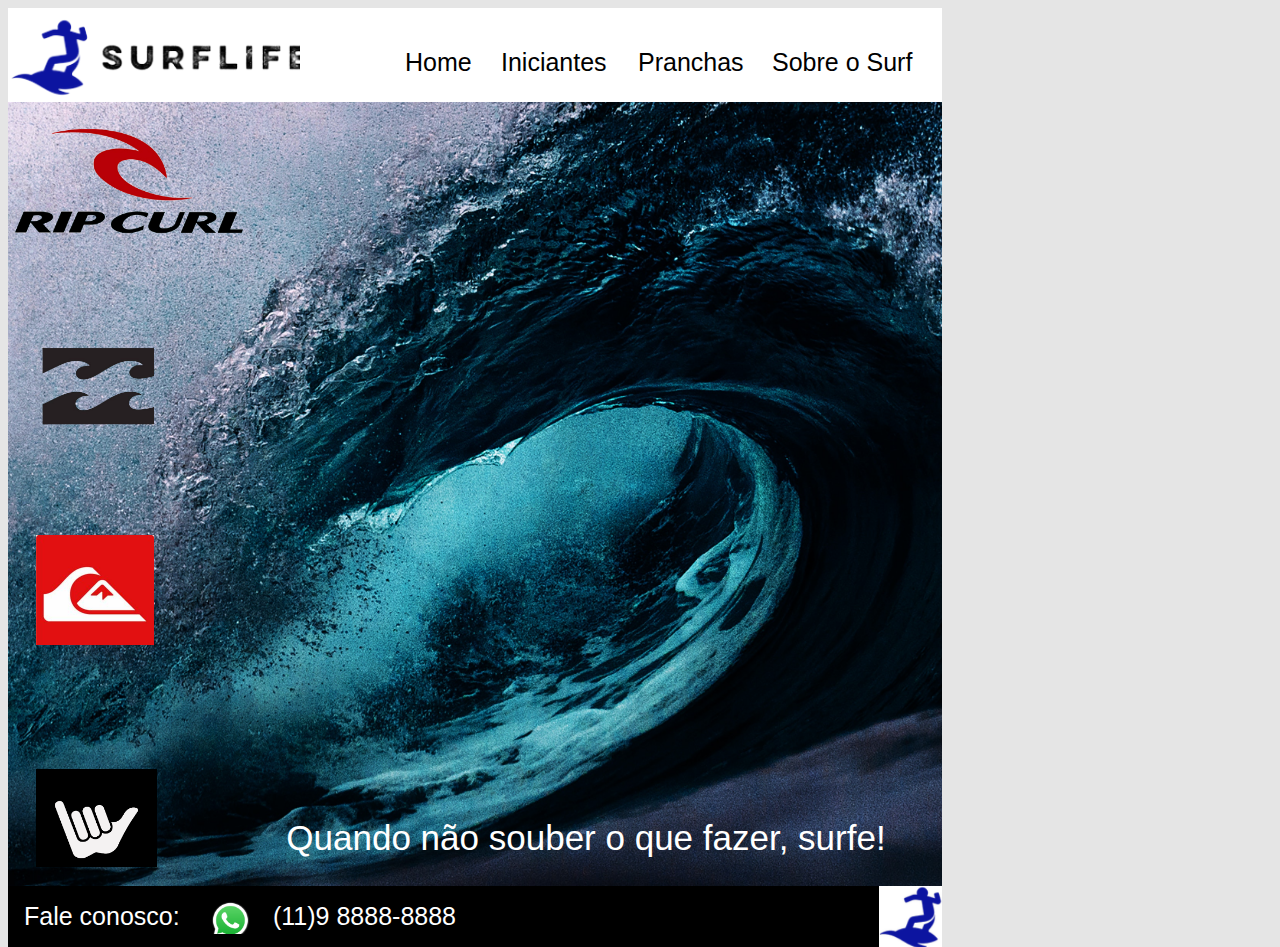
<file: index.html>
<html lang="pt-br">
    <head>
        <meta charset="utf-8">
        <title>SurfLife</title>
        <meta name="author" content="Deivid Oliveira">
        <link href="https://fonts.googleapis.com/css?family=Inter&display=swap" rel="stylesheet">
        <link rel="stylesheet" href="styles.css">
    </head>
          
    <body>
        <div class=main>
            <div  class="retangulo_1"></div>
            <a href="index.html"><div  class="logo"></div></a>
            <a href="index.html"><span  class="home">Home</span></a>
            <a href="iniciantes.html"><span  class="iniciantes">Iniciantes</span></a>
            <a href="pranchas.html"><span  class="pranchas">Pranchas</span></a>
            <a href="sobre_surf.html"><span  class="sobre_surf">Sobre o Surf</span></a>

            <div  class="img_fundo"></div>
            <div  class="img_ripcurl"></div>
            <div  class="img_ripcurl"></div>
            <div  class="img_billabong"></div>
            <div  class="img_quiksilver"></div>
            <div  class="img_hangloose"></div>
            <span  class="frase_surf">Quando não souber o que fazer, surfe!</span>

            <div  class="retangulo_2"></div>
            <span  class="fale_conosco">Fale conosco:</span>
            <div  class="img_whats"></div>
            <span  class="num_whats">(11)9 8888-8888</span>
            <div  class="logo_2"></div>

        </div>
          
    </body>
          
</html>
</file>
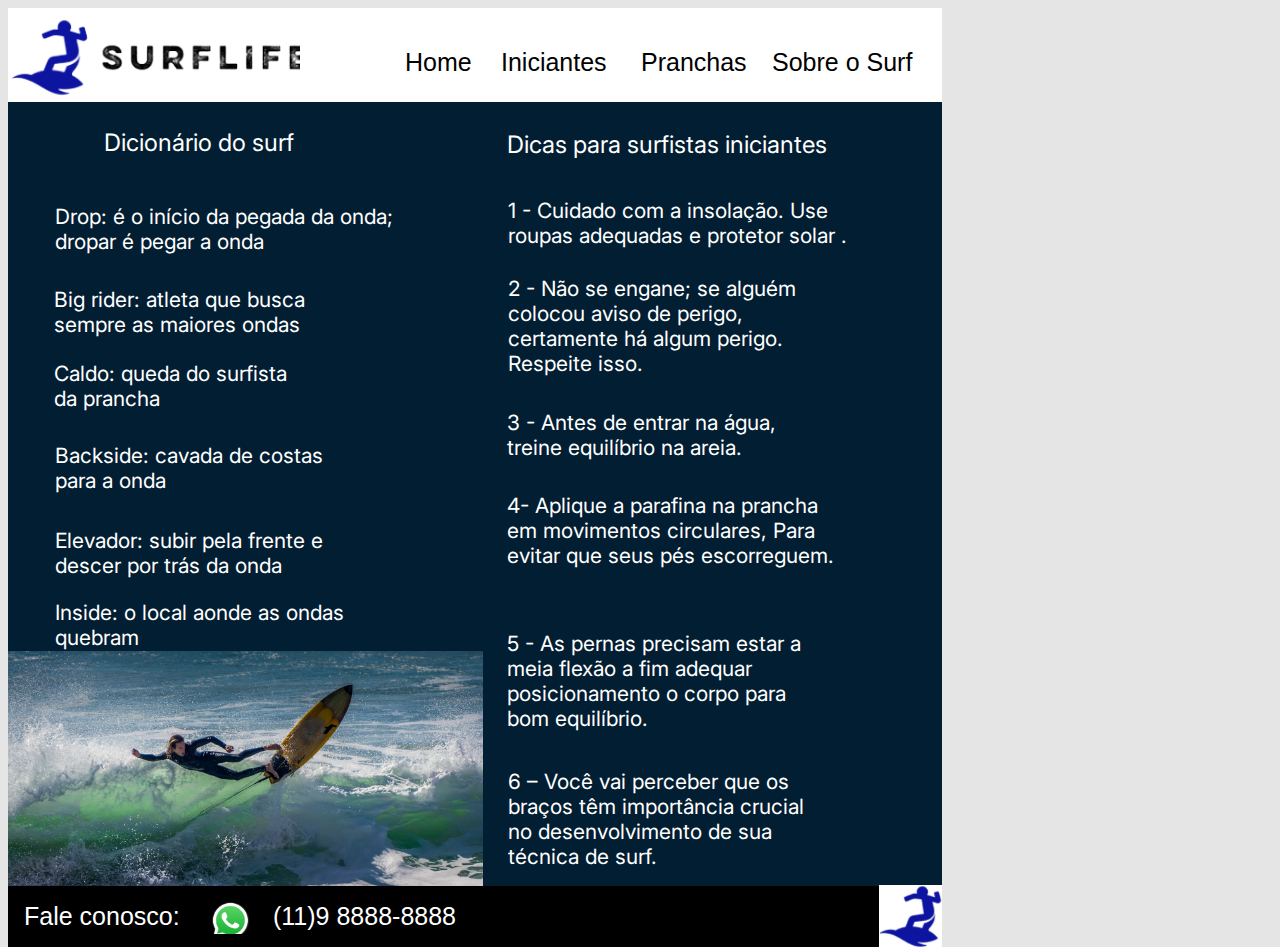
<file: iniciantes.html>
<html lang="pt-br">
    <head>
        <meta charset="utf-8">
        <title>Iniciantes</title>
        <meta name="author" content="Deivid Oliveira">
        <link href="https://fonts.googleapis.com/css?family=Inter&display=swap" rel="stylesheet">
        <link rel="stylesheet" href="styles_2.css">
        
    </head>
          
    <body>
        <div class=main>
            <div  class="retangulo_1"></div>
            <a href="index.html"><div  class="logo"></div></a>
            <a href="index.html"><span  class="home">Home</span></a>
            <a href="iniciantes.html"><span  class="iniciantes">Iniciantes</span></a>
            <a href="pranchas.html"><span  class="pranchas">Pranchas</span></a>
            <a href="sobre_surf.html"><span  class="sobre_surf">Sobre o Surf</span></a>

            
        <span  class="dicionario_do_surf">Dicionário do surf</span>
        <span  class="text_1">Drop: é o início da pegada da onda; dropar é pegar a onda</span>
        <span  class="text_2">Big rider: atleta que busca sempre as maiores ondas</span>
        <span  class="text_3">Caldo: queda do surfista da prancha</span>
        <span  class="text_4">Backside: cavada de costas para a onda</span>
        <span  class="text_5">Elevador: subir pela frente e descer por trás da onda</span>
        <span  class="text_6">Inside: o local aonde as ondas quebram</span>
        
        <div  class="img_surfista"></div>
        
        <span  class="dicas_para_surfistas">Dicas para surfistas iniciantes</span>
        <span  class="dica_1">1 - Cuidado com a insolação. Use roupas adequadas e protetor solar .</span>
        <span  class="dica_2">2 - Não se engane; se alguém colocou aviso de perigo, certamente há algum perigo. 
        Respeite isso.</span>
        <span  class="dica_3">3 - Antes de entrar na água, treine equilíbrio na areia.</span>
        <span  class="dica_4">4- Aplique a parafina na prancha em movimentos circulares, Para  evitar que seus pés escorreguem.</span>
        <span  class="dica_5">5 - As pernas precisam estar a meia flexão a fim adequar posicionamento o corpo para bom equilíbrio.</span>
        <span  class="dica_6">6 – Você vai perceber que os braços têm importância crucial no desenvolvimento de sua técnica de surf.</span>
      
        <div  class="retangulo_2"></div>
        <span  class="fale_conosco">Fale conosco:</span>
        <div  class="img_whats"></div>
        <span  class="num_whats">(11)9 8888-8888</span>
        <div  class="logo_2"></div>
        
        
        



        
        </div>
    </body>
</html>
</file>
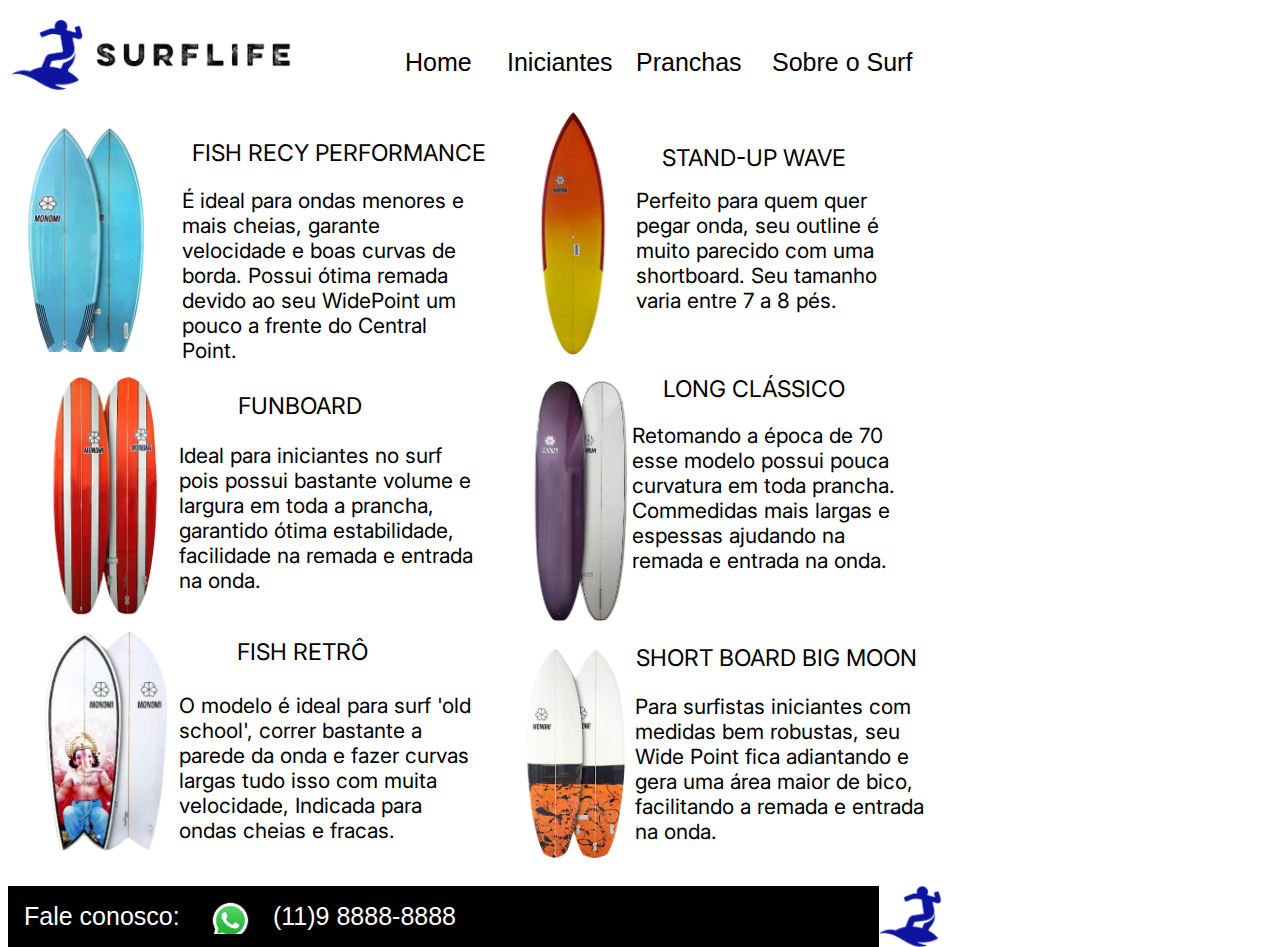
<file: pranchas.html>
<html lang="pt-br">
    <head>
        <meta charset="utf-8">
        <title>Pranchas</title>
        <meta name="author" content="Deivid Oliveira">
        <link href="https://fonts.googleapis.com/css?family=Inter&display=swap" rel="stylesheet">
        <link rel="stylesheet" href="styles_3.css">
    </head>
          
    <body>
        <div class=main>
            <div  class="retangulo_1"></div>
            <a href="index.html"><div  class="logo"></div></a>
            <a href="index.html"><span  class="home">Home</span></a>
            <a href="iniciantes.html"><span  class="iniciantes">Iniciantes</span></a>
            <a href="pranchas.html"><span  class="pranchas">Pranchas</span></a>
            <a href="sobre_surf.html"><span  class="sobre_surf">Sobre o Surf</span></a>

        
        <div  class="img_1"></div>
        <div  class="img_2"></div>
        <div  class="img_3"></div>
        <div  class="img_4"></div>
        <div  class="img_5"></div>
        <div  class="img_6"></div>

        <span  class="title_1">FISH RECY PERFORMANCE</span>
        <span  class="title_2">FUNBOARD</span>
        <span  class="title_3">FISH RETRÔ</span>
        <span  class="title_4">STAND-UP WAVE</span>
        <span  class="title_5">LONG CLÁSSICO</span>
        <span  class="title_6">SHORT BOARD BIG MOON</span>

        <span  class="text_1">É ideal para ondas menores e mais cheias, garante velocidade e boas curvas de borda. 
            Possui ótima remada devido ao seu WidePoint um pouco a frente do Central Point.</span>
        <span  class="text_2">Ideal para iniciantes no surf pois possui bastante volume e largura em toda a prancha, 
            garantido ótima estabilidade, facilidade na remada e entrada na onda. </span>
        <span  class="text_3">O modelo é ideal para  surf 'old school', correr bastante a parede da onda e fazer curvas 
            largas tudo isso com muita velocidade, Indicada para ondas cheias e fracas.</span>
        <span  class="text_4">Perfeito para quem quer pegar onda, seu outline é muito parecido com uma shortboard. 
            Seu tamanho varia entre 7 a 8 pés.</span>
        <span  class="text_5">Retomando a época de 70 esse modelo possui pouca curvatura em toda prancha. 
            Commedidas mais largas e espessas ajudando na remada e entrada na onda.</span>
        <span  class="text_6">Para surfistas iniciantes com medidas bem robustas, seu Wide Point fica adiantando 
            e gera uma área maior de bico, facilitando a remada e entrada na onda.</span>
        
        <div  class="retangulo_2"></div>
        <span  class="fale_conosco">Fale conosco:</span>
        <div  class="img_whats"></div>
        <span  class="num_whats">(11)9 8888-8888</span>
        <div  class="logo_2"></div>
        </div>
    
    </body>
 </html>
</file>
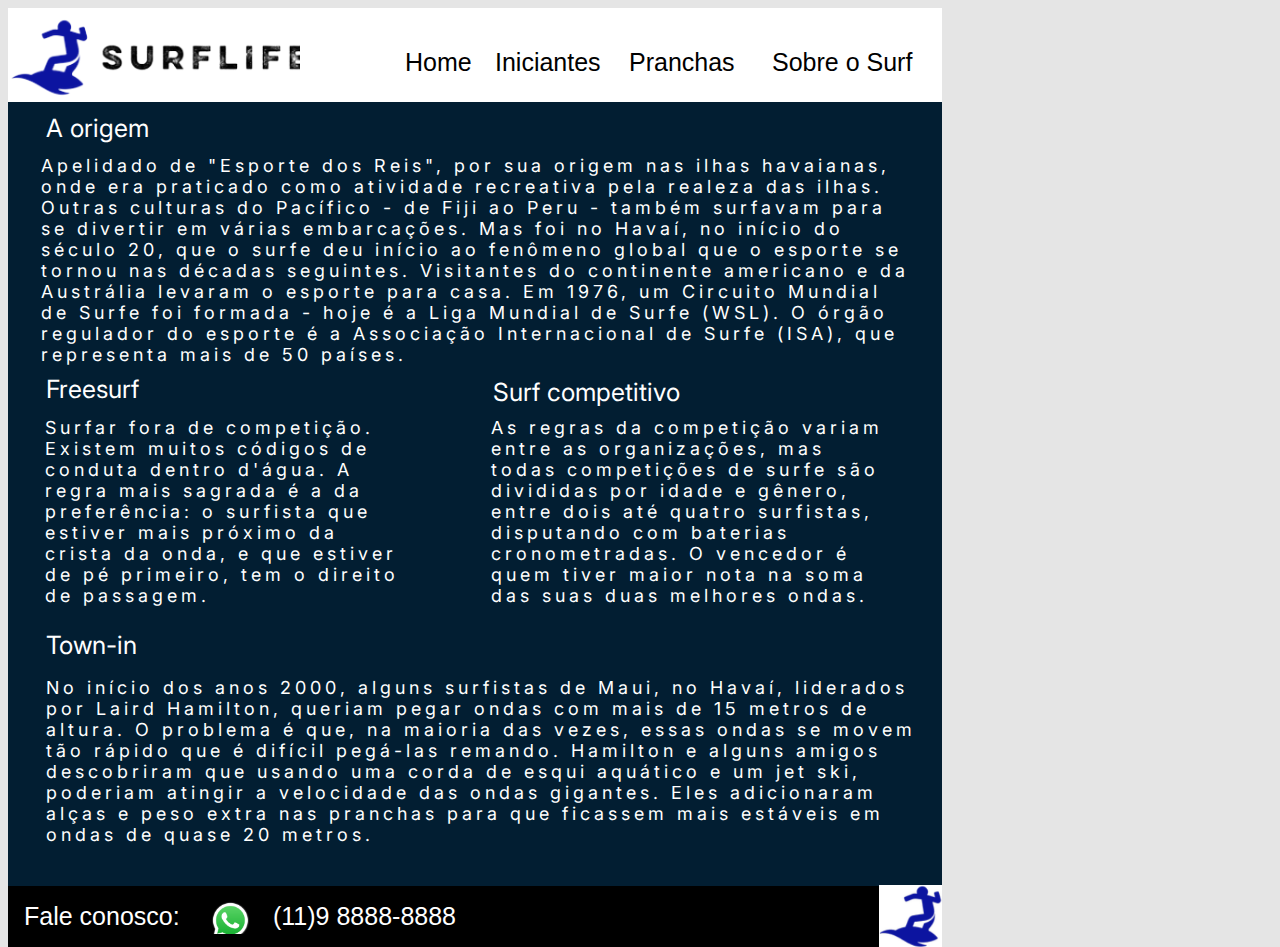
<file: sobre_surf.html>
<html lang="pt-br">
    <head>
        <meta charset="utf-8">
        <title>Sobre o Surf</title>
        <meta name="author" content="Deivid Oliveira">
        <link href="https://fonts.googleapis.com/css?family=Inter&display=swap" rel="stylesheet">
        <link rel="stylesheet" href="styles_4.css">
    </head>
          
    <body>
        <div class=main>
            <div  class="retangulo_1"></div>
            <a href="index.html"><div  class="logo"></div></a>
            <a href="index.html"><span  class="home">Home</span></a>
            <a href="iniciantes.html"><span  class="iniciantes">Iniciantes</span></a>
            <a href="pranchas.html"><span  class="pranchas">Pranchas</span></a>
            <a href="sobre_surf.html"><span  class="sobre_surf">Sobre o Surf</span></a>

            
            <span  class="title_1">A origem</span>
            <span  class="title_2">Freesurf</span>
            <span  class="title_4">Town-in</span>
            <span  class="title_3">Surf competitivo</span>

            <span  class="text_1">Apelidado de "Esporte dos Reis", por sua origem nas ilhas havaianas, onde era 
                praticado como atividade recreativa pela realeza das ilhas. Outras culturas do Pacífico - de Fiji 
                ao Peru - também surfavam para se divertir em várias embarcações. Mas foi no Havaí, no início do 
                século 20, que o surfe deu início ao fenômeno global que o esporte se tornou nas décadas seguintes. 
                Visitantes do continente americano e da Austrália levaram o esporte para casa. Em 1976, um Circuito 
                Mundial de Surfe foi formada - hoje é a Liga Mundial de Surfe (WSL). O órgão regulador do esporte é 
                a Associação Internacional de Surfe (ISA), que representa mais de 50 países.</span>

            <span  class="text_2">Surfar fora de competição. Existem muitos códigos de conduta dentro d'água. 
                A regra mais sagrada é a da preferência: o surfista que estiver mais próximo da crista da onda, 
                e que estiver de pé primeiro, tem o direito de passagem.</span>

            <span  class="text_3">As regras da competição variam entre as organizações, mas todas competições 
                de surfe são divididas por idade e gênero, entre dois até quatro surfistas, disputando com baterias 
                cronometradas. O vencedor é quem tiver maior nota na soma das suas duas melhores ondas.</span>

            <span  class="text_4">No início dos anos 2000, alguns surfistas de Maui, no Havaí, liderados 
                por Laird Hamilton, queriam pegar ondas com mais de 15 metros de altura. O problema é que, 
                na maioria das vezes, essas ondas se movem tão rápido que é difícil pegá-las remando. 
                Hamilton e alguns amigos descobriram que usando uma corda de esqui aquático e um jet ski, 
                poderiam atingir a velocidade das ondas gigantes. Eles adicionaram alças e peso extra nas 
                pranchas para que ficassem mais estáveis em ondas de quase 20 metros. </span>

            
            <div  class="retangulo_2"></div>
            <span  class="fale_conosco">Fale conosco:</span>
            <div  class="img_whats"></div>
            <span  class="num_whats">(11)9 8888-8888</span>
            <div  class="logo_2"></div>
            </div>
    
    </body>
          
</html>
</file>
<file: styles.css>
body {background: #E5E5E5; }

.main { 
	background-color:rgba(255, 255, 255, 1);
	width:934px;
	height:939px;
	position:absolute;
	overflow:hidden;
}

.retangulo_1 { 
	background-color:rgba(255, 255, 255, 1);
	width:934px;
	height:94px;
	position:absolute;
	left:0px;
	top:0px;
}

.logo { 
	width:292px;
	height:89px;
	position:absolute;
	left:0px;
	top:5px;
	background-image:url(img/logo.png);
	background-repeat:no-repeat;
	background-size:cover;
}

.home { 
	color:rgba(0, 0, 0, 1);
	width:71px;
	height:30px;
	position:absolute;
	left:397px;
	top:40px;
	font-family:'Franklin Gothic Medium', 'Arial Narrow', Arial, sans-serif;
	text-align:left;
	font-size:25px;
	letter-spacing:0;
}

.iniciantes { 
	color:rgba(0, 0, 0, 1);
	width:115px;
	height:30px;
	position:absolute;
	left:493px;
	top:40px;
	font-family:'Franklin Gothic Medium', 'Arial Narrow', Arial, sans-serif;
	text-align:left;
	font-size:25px;
	letter-spacing:0;
}

.pranchas { 
	color:rgba(0, 0, 0, 1);
	width:112px;
	height:30px;
	position:absolute;
	left:630px;
	top:40px;
	font-family:'Franklin Gothic Medium', 'Arial Narrow', Arial, sans-serif;
	text-align:left;
	font-size:25px;
	letter-spacing:0;
}

.sobre_surf { 
	color:rgba(0, 0, 0, 1);
	width:150px;
	height:30px;
	position:absolute;
	left:764px;
	top:40px;
	font-family:'Franklin Gothic Medium', 'Arial Narrow', Arial, sans-serif;
	text-align:left;
	font-size:25px;
	letter-spacing:0;
}

.img_fundo { 
	width:934px;
	height:784px;
	position:absolute;
	left:0px;
	top:94px;
	background-image:url(img/imagem_fundo.png);
	background-repeat:no-repeat;
	background-size:cover;
}

.img_ripcurl { 
	width:228px;
	height:107px;
	position:absolute;
	left:7px;
	top:121px;
	background-image:url(img/ripcurl.png);
	background-repeat:no-repeat;
	background-size:cover;
}

.img_billabong { 
	width:118px;
	height:129px;
	position:absolute;
	left:28px;
	top:313px;
	background-image:url(img/billabong.png);
	background-repeat:no-repeat;
	background-size:cover;
}

.img_quiksilver { 
	width:118px;
	height:110px;
	position:absolute;
	left:28px;
	top:527px;
	background-image:url(img/quiksilver.png);
	background-repeat:no-repeat;
	background-size:cover;
}

.img_hangloose { 
	width:121px;
	height:98px;
	position:absolute;
	left:28px;
	top:761px;
	background-image:url(img/hangloose.png);
	background-repeat:no-repeat;
	background-size:cover;
}

.frase_surf { 
	color:rgba(255, 255, 255, 1);
	width:686px;
	height:49px;
	position:absolute;
	left:235px;
	top:810px;
	font-family:'Trebuchet MS', 'Lucida Sans Unicode', 'Lucida Grande', 'Lucida Sans', Arial, sans-serif;
	text-align:center;
	font-size:35px;
	letter-spacing:0;
}

.retangulo_2 { 
	background-color:rgba(0, 0, 0, 1);
	width:934px;
	height:61px;
	position:absolute;
	left:0px;
	top:878px;
}

.fale_conosco { 
	color:rgba(255, 255, 255, 1);
	width:164px;
	height:30px;
	position:absolute;
	left:16px;
	top:894px;
	font-family:'Franklin Gothic Medium', 'Arial Narrow', Arial, sans-serif;
	text-align:left;
	font-size:25px;
	letter-spacing:0;
}

.img_whats { 
	width:41px;
	height:34px;
	position:absolute;
	left:202px;
	top:892px;
	background-image:url(img/whatsapp.png);
	background-repeat:no-repeat;
	background-size:cover;
}

.num_whats { 
	color:rgba(255, 255, 255, 1);
	width:210px;
	height:29px;
	position:absolute;
	left:265px;
	top:894px;
	font-family:'Franklin Gothic Medium', 'Arial Narrow', Arial, sans-serif;
	text-align:left;
	font-size:25px;
	letter-spacing:0;
}

.logo_2 { 
	width:63px;
	height:62px;
	position:absolute;
	left:871px;
	top:878px;
	background-image:url(img/logo2.png);
	background-repeat:no-repeat;
	background-size:cover;
}
</file>
<file: styles_2.css>
body {background: #E5E5E5; }


.main { 
	background-color:rgba(2.000000118277967, 30.00000011175871, 50.000000819563866, 1);
	width:934px;
	height:939px;
	position:absolute;
	overflow:hidden;
}

.retangulo_1 { 
	background-color:rgba(255, 255, 255, 1);
	width:934px;
	height:94px;
	position:absolute;
	left:0px;
	top:0px;
}

.logo { 
	width:292px;
	height:89px;
	position:absolute;
	left:0px;
	top:5px;
	background-image:url(img/logo.png);
	background-repeat:no-repeat;
	background-size:cover;
}

.home { 
	color:rgba(0, 0, 0, 1);
	width:71px;
	height:30px;
	position:absolute;
	left:397px;
	top:40px;
	font-family:'Franklin Gothic Medium', 'Arial Narrow', Arial, sans-serif;
	text-align:left;
	font-size:25px;
	letter-spacing:0;
}

.iniciantes { 
	color:rgba(0, 0, 0, 1);
	width:115px;
	height:30px;
	position:absolute;
	left:493px;
	top:40px;
	font-family:'Franklin Gothic Medium', 'Arial Narrow', Arial, sans-serif;
	text-align:left;
	font-size:25px;
	letter-spacing:0;
}

.pranchas { 
	color:rgba(0, 0, 0, 1);
	width:112px;
	height:30px;
	position:absolute;
	left:633px;
	top:40px;
	font-family:'Franklin Gothic Medium', 'Arial Narrow', Arial, sans-serif;
	text-align:left;
	font-size:25px;
	letter-spacing:0;
}

.sobre_surf { 
	color:rgba(0, 0, 0, 1);
	width:150px;
	height:30px;
	position:absolute;
	left:764px;
	top:40px;
	font-family:'Franklin Gothic Medium', 'Arial Narrow', Arial, sans-serif;
	text-align:left;
	font-size:25px;
	letter-spacing:0;
}

.dicionario_do_surf { 
	color:rgba(255, 255, 255, 1);
	width:212px;
	height:31px;
	position:absolute;
	left:85px;
	top:120px;
	font-family:Inter;
	text-align:center;
	font-size:24px;
	letter-spacing:0;
}

.text_1 { 
	color:rgba(255, 255, 255, 1);
	width:361px;
	height:36px;
	position:absolute;
	left:47px;
	top:196px;
	font-family:Inter;
	text-align:left;
	font-size:21px;
	letter-spacing:0;
}

.text_2 { 
	color:rgba(255, 255, 255, 1);
	width:324px;
	height:55px;
	position:absolute;
	left:46px;
	top:279px;
	font-family:Inter;
	text-align:left;
	font-size:21px;
	letter-spacing:0;
}

.text_3 { 
	color:rgba(255, 255, 255, 1);
	width:256px;
	height:49px;
	position:absolute;
	left:46px;
	top:353px;
	font-family:Inter;
	text-align:left;
	font-size:21px;
	letter-spacing:0;
}

.text_4 { 
	color:rgba(255, 255, 255, 1);
	width:305px;
	height:50px;
	position:absolute;
	left:47px;
	top:435px;
	font-family:Inter;
	text-align:left;
	font-size:21px;
	letter-spacing:0;
}

.text_5 { 
	color:rgba(255, 255, 255, 1);
	width:313px;
	height:46px;
	position:absolute;
	left:47px;
	top:520px;
	font-family:Inter;
	text-align:left;
	font-size:21px;
	letter-spacing:0;
}

.text_6 { 
	color:rgba(255, 255, 255, 1);
	width:330px;
	height:50px;
	position:absolute;
	left:47px;
	top:592px;
	font-family:Inter;
	text-align:left;
	font-size:21px;
	letter-spacing:0;
}

.img_surfista { 
	width:475px;
	height:235px;
	position:absolute;
	left:0px;
	top:643px;
	background-image:url(img/imagem_surf.png);
	background-repeat:no-repeat;
	background-size:cover;
}

.dicas_para_surfistas { 
	color:rgba(255, 255, 255, 1);
	width:344px;
	height:29px;
	position:absolute;
	left:499px;
	top:122px;
	font-family:Inter;
	text-align:left;
	font-size:24px;
	letter-spacing:0;
}

.dica_1 { 
	color:rgba(255, 255, 255, 1);
	width:358px;
	height:53px;
	position:absolute;
	left:500px;
	top:190px;
	font-family:Inter;
	text-align:left;
	font-size:21px;
	letter-spacing:0;
}

.dica_2 { 
	color:rgba(255, 255, 255, 1);
	width:334px;
	height:100px;
	position:absolute;
	left:500px;
	top:268px;
	font-family:Inter;
	text-align:left;
	font-size:21px;
	letter-spacing:0;
}

.dica_3 { 
	color:rgba(255, 255, 255, 1);
	width:328px;
	height:50px;
	position:absolute;
	left:499px;
	top:402px;
	font-family:Inter;
	text-align:left;
	font-size:21px;
	letter-spacing:0;
}

.dica_4 { 
	color:rgba(255, 255, 255, 1);
	width:334px;
	height:100px;
	position:absolute;
	left:499px;
	top:485px;
	font-family:Inter;
	text-align:left;
	font-size:21px;
	letter-spacing:0;
}

.dica_5 { 
	color:rgba(255, 255, 255, 1);
	width:323px;
	height:100px;
	position:absolute;
	left:499px;
	top:623px;
	font-family:Inter;
	text-align:left;
	font-size:21px;
	letter-spacing:0;
}

.dica_6 { 
	color:rgba(255, 255, 255, 1);
	width:300px;
	height:100px;
	position:absolute;
	left:500px;
	top:761px;
	font-family:Inter;
	text-align:left;
	font-size:21px;
	letter-spacing:0;
}

.retangulo_2 { 
	background-color:rgba(0, 0, 0, 1);
	width:934px;
	height:61px;
	position:absolute;
	left:0px;
	top:878px;
}


.fale_conosco { 
	color:rgba(255, 255, 255, 1);
	width:164px;
	height:30px;
	position:absolute;
	left:16px;
	top:894px;
	font-family:'Franklin Gothic Medium', 'Arial Narrow', Arial, sans-serif;
	text-align:left;
	font-size:25px;
	letter-spacing:0;
}

.img_whats { 
	width:41px;
	height:34px;
	position:absolute;
	left:202px;
	top:892px;
	background-image:url(img/whatsapp.png);
	background-repeat:no-repeat;
	background-size:cover;
}

.num_whats { 
	color:rgba(255, 255, 255, 1);
	width:210px;
	height:29px;
	position:absolute;
	left:265px;
	top:894px;
	font-family:'Franklin Gothic Medium', 'Arial Narrow', Arial, sans-serif;
	text-align:left;
	font-size:25px;
	letter-spacing:0;
}

.logo_2 { 
	width:63px;
	height:62px;
	position:absolute;
	left:871px;
	top:877px;
	background-image:url(img/logo2.png);
	background-repeat:no-repeat;
	background-size:cover;
}
</file>
<file: styles_3.css>
.main { 
	background-color:rgba(255, 255, 255, 1);
	width:934px;
	height:939px;
	position:absolute;
	overflow:hidden;
}
.retangulo_1 { 
	background-color:rgba(255, 255, 255, 1);
	width:934px;
	height:85px;
	position:absolute;
	left:0px;
	top:0px;
}
.logo { 
	width:292px;
	height:80px;
	position:absolute;
	left:0px;
	top:5px;
	background-image:url(img/logo.png);
	background-repeat:no-repeat;
	background-size:cover;
}

.home { 
	color:rgba(0, 0, 0, 1);
	width:71px;
	height:30px;
	position:absolute;
	left:397px;
	top:40px;
	font-family:'Franklin Gothic Medium', 'Arial Narrow', Arial, sans-serif;
	text-align:left;
	font-size:25px;
	letter-spacing:0;
}

.iniciantes { 
	color:rgba(0, 0, 0, 1);
	width:115px;
	height:30px;
	position:absolute;
	left:499px;
	top:40px;
	font-family:'Franklin Gothic Medium', 'Arial Narrow', Arial, sans-serif;
	text-align:left;
	font-size:25px;
	letter-spacing:0;
}

.pranchas { 
	color:rgba(0, 0, 0, 1);
	width:112px;
	height:30px;
	position:absolute;
	left:628px;
	top:40px;
	font-family:'Franklin Gothic Medium', 'Arial Narrow', Arial, sans-serif;
	text-align:left;
	font-size:25px;
	letter-spacing:0;
}

.sobre_surf { 
	color:rgba(0, 0, 0, 1);
	width:150px;
	height:30px;
	position:absolute;
	left:764px;
	top:40px;
	font-family:'Franklin Gothic Medium', 'Arial Narrow', Arial, sans-serif;
	text-align:left;
	font-size:25px;
	letter-spacing:0;
}

.img_1 { 
	width:192px;
	height:230px;
	position:absolute;
	left:-16px;
	top:114px;
	background-image:url(img/prancha1.png);
	background-repeat:no-repeat;
	background-size:cover;
}

.img_2 { 
	width:164px;
	height:244px;
	position:absolute;
	left:0px;
	top:366px;
	background-image:url(img/prancha2.png);
	background-repeat:no-repeat;
	background-size:cover;
}

.img_3 { 
	width:176px;
	height:246px;
	position:absolute;
	left:0px;
	top:610px;
	background-image:url(img/prancha3.png);
	background-repeat:no-repeat;
	background-size:cover;
}

.img_4 { 
	width:180px;
	height:245px;
	position:absolute;
	left:467px;
	top:103px;
	background-image:url(img/prancha4.png);
	background-repeat:no-repeat;
	background-size:cover;
}

.img_5 { 
	width:180px;
	height:244px;
	position:absolute;
	left:475px;
	top:371px;
	background-image:url(img/prancha5.png);
	background-repeat:no-repeat;
	background-size:cover;
}

.img_6 { 
	width:180px;
	height:234px;
	position:absolute;
	left:475px;
	top:630px;
	background-image:url(img/prancha6.png);
	background-repeat:no-repeat;
	background-size:cover;
}

.title_1 { 
	color:rgba(0, 0, 0, 1);
	width:314px;
	height:27px;
	position:absolute;
	left:174px;
	top:131px;
	font-family:Inter;
	text-align:center;
	font-size:23px;
	letter-spacing:0;
}

.title_2 { 
	color:rgba(0, 0, 0, 1);
	width:138px;
	height:34px;
	position:absolute;
	left:223px;
	top:384px;
	font-family:Inter;
	text-align:center;
	font-size:23px;
	letter-spacing:0;
}

.title_3 { 
	color:rgba(0, 0, 0, 1);
	width:134px;
	height:28px;
	position:absolute;
	left:227px;
	top:630px;
	font-family:Inter;
	text-align:center;
	font-size:23px;
	letter-spacing:0;
}

.title_4 { 
	color:rgba(0, 0, 0, 1);
	width:196px;
	height:34px;
	position:absolute;
	left:648px;
	top:136px;
	font-family:Inter;
	text-align:center;
	font-size:23px;
	letter-spacing:0;
}

.title_5 { 
	color:rgba(0, 0, 0, 1);
	width:197px;
	height:38px;
	position:absolute;
	left:647px;
	top:367px;
	font-family:Inter;
	text-align:center;
	font-size:23px;
	letter-spacing:0;
}

.title_6 { 
	color:rgba(0, 0, 0, 1);
	width:317px;
	height:43px;
	position:absolute;
	left:610px;
	top:636px;
	font-family:Inter;
	text-align:center;
	font-size:23px;
	letter-spacing:0;
}

.text_1 { 
	color:rgba(0, 0, 0, 1);
	width:293px;
	height:172px;
	position:absolute;
	left:174px;
	top:180px;
	font-family:Inter;
	text-align:left;
	font-size:21px;
	letter-spacing:0;
}

.text_2 { 
	color:rgba(0, 0, 0, 1);
	width:303px;
	height:155px;
	position:absolute;
	left:171px;
	top:435px;
	font-family:Inter;
	text-align:left;
	font-size:21px;
	letter-spacing:0;
}

.text_3 { 
	color:rgba(0, 0, 0, 1);
	width:303px;
	height:158px;
	position:absolute;
	left:171px;
	top:685px;
	font-family:Inter;
	text-align:left;
	font-size:21px;
	letter-spacing:0;
}

.text_4 { 
	color:rgba(0, 0, 0, 1);
	width:282px;
	height:125px;
	position:absolute;
	left:628px;
	top:180px;
	font-family:Inter;
	text-align:left;
	font-size:21px;
	letter-spacing:0;
}

.text_5 { 
	color:rgba(0, 0, 0, 1);
	width:279px;
	height:175px;
	position:absolute;
	left:624px;
	top:415px;
	font-family:Inter;
	text-align:left;
	font-size:21px;
	letter-spacing:0;
}

.text_6 { 
	color:rgba(0, 0, 0, 1);
	width:290px;
	height:150px;
	position:absolute;
	left:627px;
	top:686px;
	font-family:Inter;
	text-align:left;
	font-size:21px;
	letter-spacing:0;
}

.retangulo_2 { 
	background-color:rgba(0, 0, 0, 1);
	width:934px;
	height:61px;
	position:absolute;
	left:0px;
	top:878px;
}

.fale_conosco { 
	color:rgba(255, 255, 255, 1);
	width:164px;
	height:30px;
	position:absolute;
	left:16px;
	top:894px;
	font-family:'Franklin Gothic Medium', 'Arial Narrow', Arial, sans-serif;
	text-align:left;
	font-size:25px;
	letter-spacing:0;
}

.img_whats { 
	width:41px;
	height:34px;
	position:absolute;
	left:202px;
	top:892px;
	background-image:url(img/whatsapp.png);
	background-repeat:no-repeat;
	background-size:cover;
}

.num_whats { 
	color:rgba(255, 255, 255, 1);
	width:210px;
	height:29px;
	position:absolute;
	left:265px;
	top:894px;
	font-family:'Franklin Gothic Medium', 'Arial Narrow', Arial, sans-serif;
	text-align:left;
	font-size:25px;
	letter-spacing:0;
}

.logo_2 { 
	width:63px;
	height:62px;
	position:absolute;
	left:871px;
	top:877px;
	background-image:url(img/logo2.png);
	background-repeat:no-repeat;
	background-size:cover;
}
</file>
<file: styles_4.css>
body {background: #E5E5E5; }

.main { 
	background-color:rgba(2.000000118277967, 30.00000011175871, 50.000000819563866, 1);
	width:934px;
	height:939px;
	position:absolute;
	overflow:hidden;
}

.retangulo_1 { 
	background-color:rgba(255, 255, 255, 1);
	width:934px;
	height:94px;
	position:absolute;
	left:0px;
	top:0px;
}

.logo { 
	width:292px;
	height:89px;
	position:absolute;
	left:0px;
	top:5px;
	background-image:url(img/logo.png);
	background-repeat:no-repeat;
	background-size:cover;
}

.home { 
	color:rgba(0, 0, 0, 1);
	width:71px;
	height:30px;
	position:absolute;
	left:397px;
	top:40px;
	font-family:'Franklin Gothic Medium', 'Arial Narrow', Arial, sans-serif;
	text-align:left;
	font-size:25px;
	letter-spacing:0;
}

.iniciantes { 
	color:rgba(0, 0, 0, 1);
	width:115px;
	height:30px;
	position:absolute;
	left:487px;
	top:40px;
	font-family:'Franklin Gothic Medium', 'Arial Narrow', Arial, sans-serif;
	text-align:left;
	font-size:25px;
	letter-spacing:0;
}

.pranchas { 
	color:rgba(0, 0, 0, 1);
	width:112px;
	height:30px;
	position:absolute;
	left:621px;
	top:40px;
	font-family:'Franklin Gothic Medium', 'Arial Narrow', Arial, sans-serif;
	text-align:left;
	font-size:25px;
	letter-spacing:0;
}

.sobre_surf { 
	color:rgba(0, 0, 0, 1);
	width:150px;
	height:30px;
	position:absolute;
	left:764px;
	top:40px;
	font-family:'Franklin Gothic Medium', 'Arial Narrow', Arial, sans-serif;
	text-align:left;
	font-size:25px;
	letter-spacing:0;
}


.title_1 { 
	color:rgba(255, 255, 255, 1);
	width:108px;
	height:30px;
	position:absolute;
	left:38px;
	top:105px;
	font-family:Inter;
	text-align:left;
	font-size:25px;
	letter-spacing:0;
}

.title_2 { 
	color:rgba(255, 255, 255, 1);
	width:101px;
	height:30px;
	position:absolute;
	left:38px;
	top:366px;
	font-family:Inter;
	text-align:left;
	font-size:25px;
	letter-spacing:0;
}

.title_3 { 
	color:rgba(255, 255, 255, 1);
	width:199px;
	height:30px;
	position:absolute;
	left:485px;
	top:369px;
	font-family:Inter;
	text-align:left;
	font-size:25px;
	letter-spacing:0;
}
.title_4 { 
	color:rgba(255, 255, 255, 1);
	width:98px;
	height:30px;
	position:absolute;
	left:38px;
	top:622px;
	font-family:Inter;
	text-align:left;
	font-size:25px;
	letter-spacing:0;
}


.text_1 { 
	color:rgba(255, 255, 255, 1);
	width:876px;
	height:199px;
	position:absolute;
	left:33px;
	top:147px;
	font-family:Inter;
	text-align:left;
	font-size:18px;
	letter-spacing:4;
}

.text_2 { 
	color:rgba(255, 255, 255, 1);
	width:360px;
	height:180px;
	position:absolute;
	left:37px;
	top:409px;
	font-family:Inter;
	text-align:left;
	font-size:18px;
	letter-spacing:4;
}

.text_3 { 
	color:rgba(255, 255, 255, 1);
	width:398px;
	height:205px;
	position:absolute;
	left:483px;
	top:409px;
	font-family:Inter;
	text-align:left;
	font-size:18px;
	letter-spacing:4;
}

.text_4	 { 
	color:rgba(255, 255, 255, 1);
	width:879px;
	height:160px;
	position:absolute;
	left:38px;
	top:669px;
	font-family:Inter;
	text-align:left;
	font-size:18px;
	letter-spacing:4;
}


.retangulo_2 { 
	background-color:rgba(0, 0, 0, 1);
	width:934px;
	height:61px;
	position:absolute;
	left:0px;
	top:878px;
}

.fale_conosco { 
	color:rgba(255, 255, 255, 1);
	width:164px;
	height:30px;
	position:absolute;
	left:16px;
	top:894px;
	font-family:'Franklin Gothic Medium', 'Arial Narrow', Arial, sans-serif;
	text-align:left;
	font-size:25px;
	letter-spacing:0;
}

.img_whats { 
	width:41px;
	height:34px;
	position:absolute;
	left:202px;
	top:892px;
	background-image:url(img/whatsapp.png);
	background-repeat:no-repeat;
	background-size:cover;
}

.num_whats { 
	color:rgba(255, 255, 255, 1);
	width:210px;
	height:29px;
	position:absolute;
	left:265px;
	top:894px;
	font-family:'Franklin Gothic Medium', 'Arial Narrow', Arial, sans-serif;
	text-align:left;
	font-size:25px;
	letter-spacing:0;
}

.logo_2 { 
	width:63px;
	height:62px;
	position:absolute;
	left:871px;
	top:877px;
	background-image:url(img/logo2.png);
	background-repeat:no-repeat;
	background-size:cover;
}
</file>
